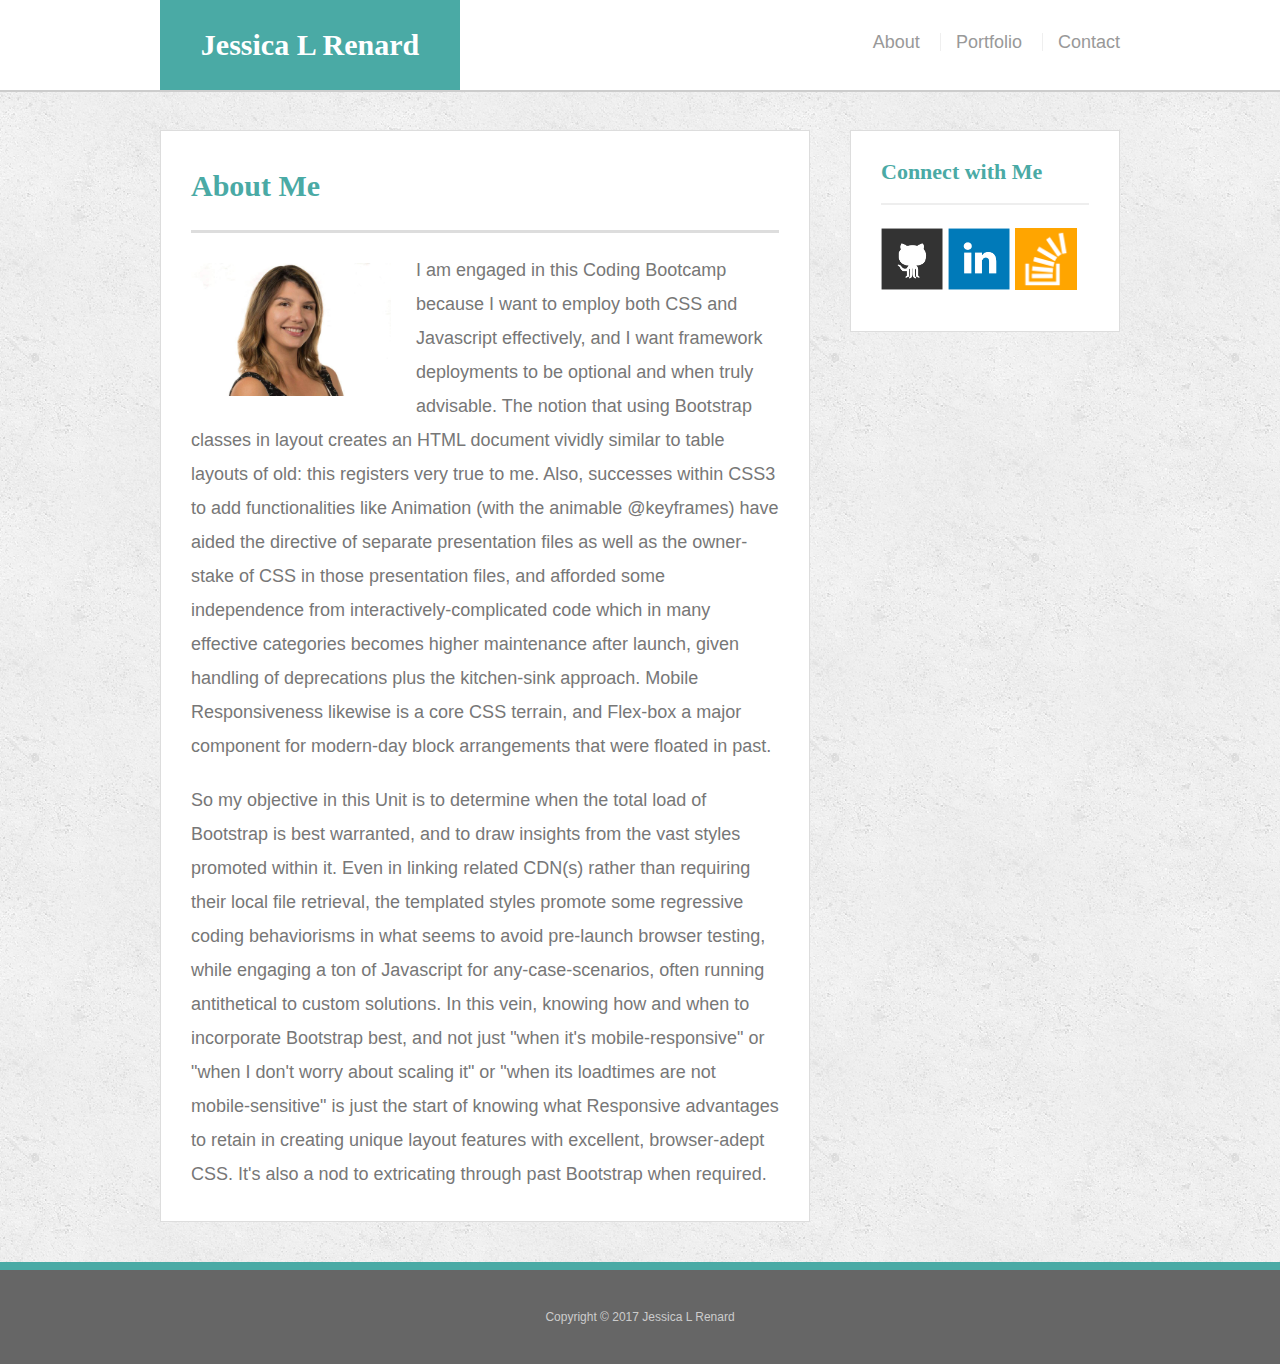
<file: index.html>
<!doctype html>
<html lang="en-us">

<head>
  <meta charset="UTF-8">
  <title>About | Jessica L Renard</title>
  <link rel="stylesheet" type="text/css" href="assets/css/reset.css">
  <link rel="stylesheet" type="text/css" href="assets/css/style.css">
</head>

<body>

  <header id="masthead">
    <div class="container">
      <a href="index.html" id="logo">Jessica L Renard</a>
      <nav>
        <a href="index.html">About</a>
        <a href="portfolio.html">Portfolio</a>
        <a href="contact.html">Contact</a>
      </nav>
    </div>
  </header>

  <div id="main-container" class="container">
    <section class="main-section">
      <h1>About Me</h1>

      <img src="assets/images/jess-pic.jpg" class="auth-image" alt="Jessica L Renard">

      <p>I am engaged in this Coding Bootcamp because I want to employ both CSS and Javascript effectively, and I want framework deployments to be optional and when truly advisable. The notion that using Bootstrap classes in layout creates an HTML document vividly similar to table layouts of old: this registers very true to me. Also, successes within CSS3 to add functionalities like Animation (with the animable @keyframes) have aided the directive of separate presentation files as well as the owner-stake of CSS in those presentation files, and afforded some independence from interactively-complicated code which in many effective categories becomes higher maintenance after launch, given handling of deprecations plus the kitchen-sink approach. Mobile Responsiveness likewise is a core CSS terrain, and Flex-box a major component for modern-day block arrangements that were floated in past.</p> 

      <p>So my objective in this Unit is to determine when the total load of Bootstrap is best warranted, and to draw insights from the vast styles promoted within it. Even in linking related CDN(s) rather than requiring their local file retrieval, the templated styles promote some regressive coding behaviorisms in what seems to avoid pre-launch browser testing, while engaging a ton of Javascript for any-case-scenarios,  often running antithetical to custom solutions. In this vein, knowing how and when to incorporate Bootstrap best, and not just "when it's mobile-responsive" or "when I don't worry about scaling it" or "when its loadtimes are not mobile-sensitive" is just the start of knowing what Responsive advantages to retain in creating unique layout features with excellent, browser-adept CSS. It's also a nod to extricating through past Bootstrap when required.</p>

    </section>

    <section class="sidebar">
      <div id="connect">
        <h2>Connect with Me</h2>

        <a href="https://github.com/JessRen"><img src="assets/images/github-128.png" class="social" alt="GitHub" /></a>
        <a href="https://www.linkedin.com/in/jessicalrenard/"><img src="assets/images/linkedin-128.png" class="social" alt="LinkedIn" /></a>
        <a href="https://stackexchange.com/users/2325968/jess-renard"><img src="assets/images/stackoverflow-128.png" class="social" alt="Stack Overflow" /></a>
      </div>
    </section>
  </div>

  <footer>
    <div class="container">
      Copyright &copy; 2017 Jessica L Renard
    </div>
  </footer>
</body>
</file>
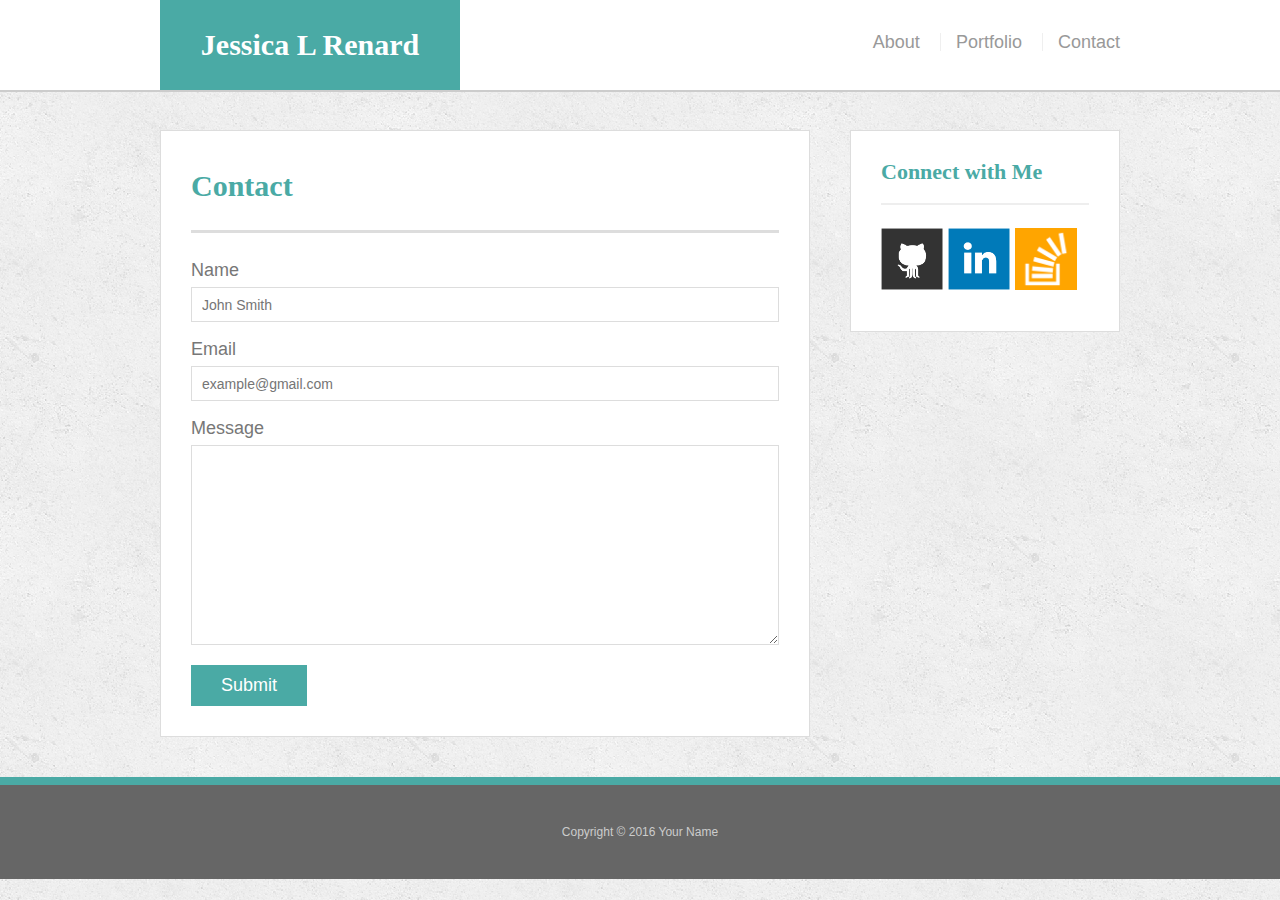
<file: contact.html>
<!doctype html>
<html lang="en-us">

<head>
  <meta charset="UTF-8">
  <title>Contact | Your Name</title>
  <link rel="stylesheet" type="text/css" href="assets/css/reset.css">
  <link rel="stylesheet" type="text/css" href="assets/css/style.css">
</head>

<body>

  <header id="masthead">
    <div class="container">
      <a href="index.html" id="logo">Jessica L Renard</a>
      <nav>
        <a href="index.html">About</a>
        <a href="portfolio.html">Portfolio</a>
        <a href="contact.html">Contact</a>
      </nav>
    </div>
  </header>

  <div id="main-container" class="container">
    <section class="main-section">
      <h1>Contact</h1>

      <form id="contact-form">
        <ul>
          <li>
            <label for="name">Name</label>
            <input type="text" id="name" name="name" placeholder="John Smith" required="required">
          </li>
          <li>
            <label for="email">Email</label>
            <input type="email" id="email" name="email" placeholder="example@gmail.com" required="required">
          </li>
          <li>
            <label for="message">Message</label>
            <textarea id="message" name="message" required="required"></textarea>
          </li>
        </ul>
        <input type="submit">
      </form>

    </section>

    <section class="sidebar">
      <div id="connect">
        <h2>Connect with Me</h2>

        <a href="#"><img src="assets/images/github-128.png" class="social" alt="GitHub" /></a>
        <a href="#"><img src="assets/images/linkedin-128.png" class="social" alt="LinkedIn" /></a>
        <a href="#"><img src="assets/images/stackoverflow-128.png" class="social" alt="Stack Overflow" /></a>
      </div>
    </section>
  </div>

  <footer>
    <div class="container">
      Copyright &copy; 2016 Your Name
    </div>
  </footer>
</body>

</html>
</file>
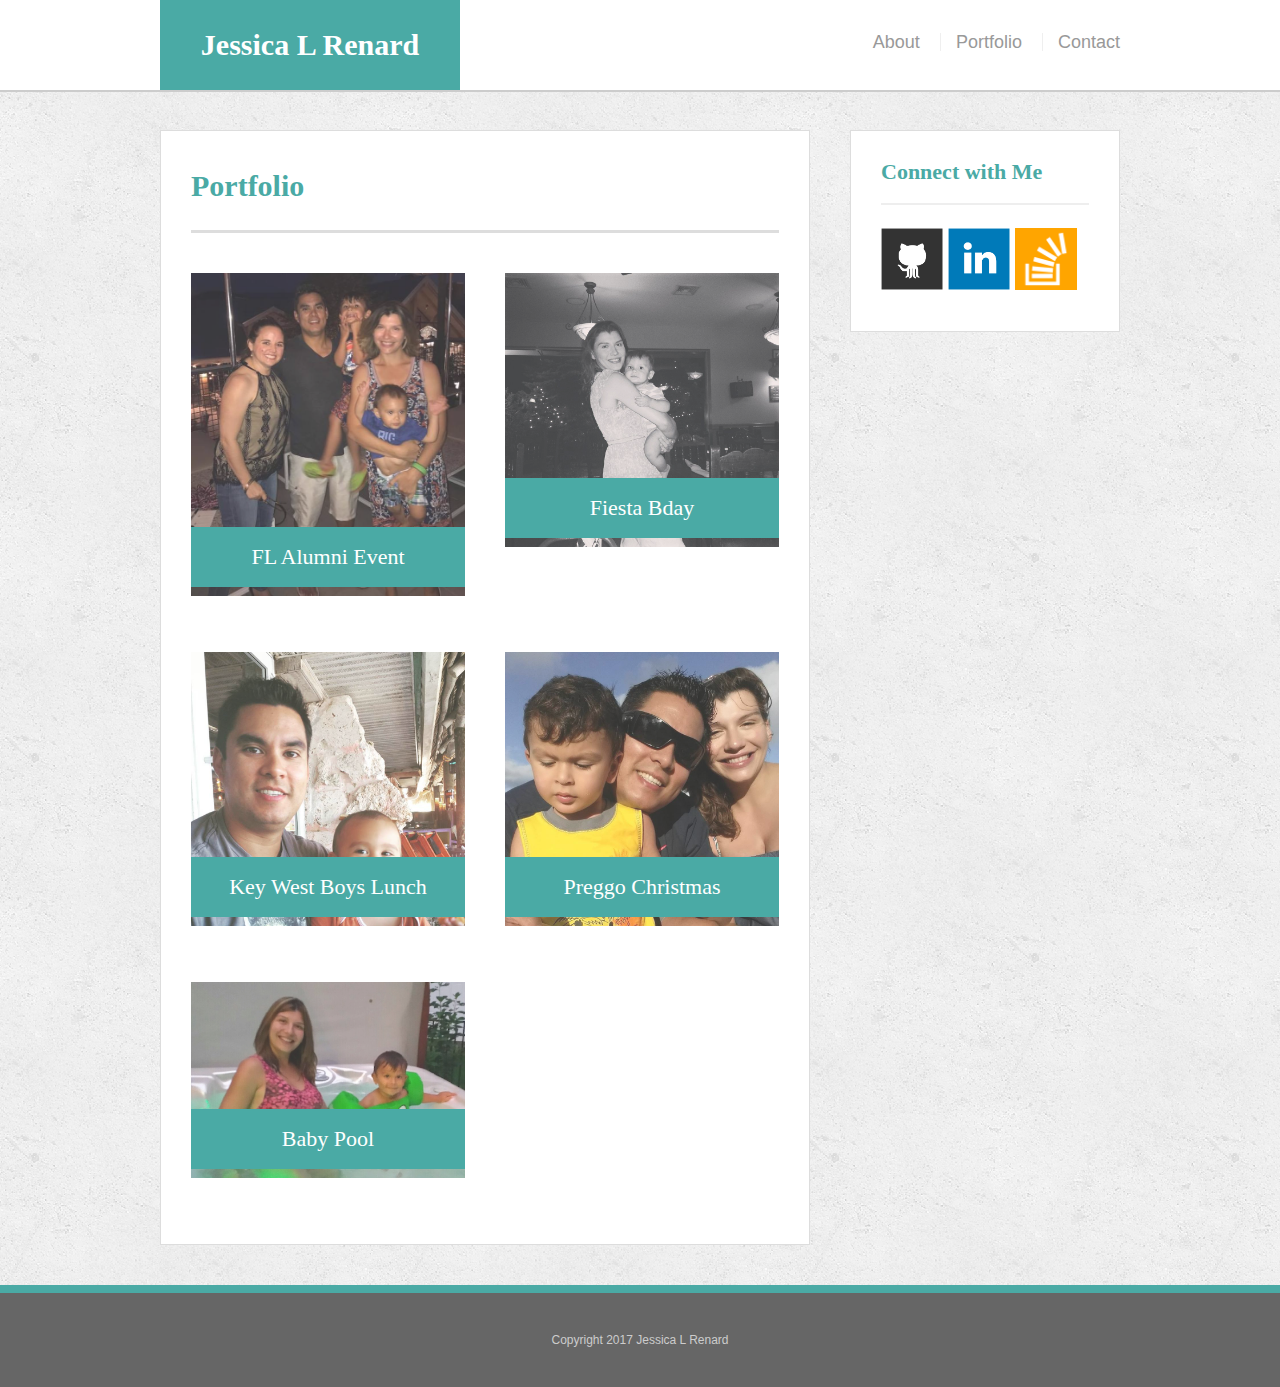
<file: portfolio.html>
<!doctype html>
<html lang="en-us">

<head>
  <meta charset="UTF-8">
  <title>Portfolio | Your Name</title>
  <link rel="stylesheet" type="text/css" href="assets/css/reset.css">
  <link rel="stylesheet" type="text/css" href="assets/css/style.css">
</head>

<body>

  <header id="masthead">
    <div class="container">
      <a href="index.html" id="logo">Jessica L Renard</a>
      <nav>
        <a href="index.html">About</a>
        <a href="portfolio.html">Portfolio</a>
        <a href="contact.html">Contact</a>
      </nav>
    </div>
  </header>

  <div id="main-container" class="container">
    <section class="main-section">
      <h1>Portfolio</h1>

      <div class="work">
        <img src="assets/images/Orlando-event.jpg" alt="FL-alumni-event">

        <h3>FL Alumni Event</h3>
      </div>
      <div class="work">
        <img src="assets/images/fiesta-food-bday.jpg" alt="Fiesta Bday">

        <h3>Fiesta Bday</h3>
      </div>
      <div class="work">
        <img src="assets/images/key-west-boys-lunch.jpg" alt="Key West Boys Lunch">

        <h3>Key West Boys Lunch</h3>
      </div>
      <div class="work">
        <img src="assets/images/preggo-xmas2.jpg" alt="Preggo Xmas">

        <h3>Preggo Christmas</h3>
      </div>
      <div class="work">
        <img src="assets/images/baby-pool.jpg" alt="Baby Pool">

        <h3>Baby Pool</h3>
      </div>

    </section>

    <section class="sidebar">
      <div id="connect">
        <h2>Connect with Me</h2>

        <a href="#"><img src="assets/images/github-128.png" class="social" alt="GitHub" /></a>
        <a href="#"><img src="assets/images/linkedin-128.png" class="social" alt="LinkedIn" /></a>
        <a href="#"><img src="assets/images/stackoverflow-128.png" class="social" alt="Stack Overflow" /></a>
      </div>
    </section>
  </div>
</body>
  <footer>
    <div class="container">
      Copyright 2017 Jessica L Renard
    </div>
  </footer>


</html>
</file>
<file: assets/css/style.css>
body {
  font-family: Arial, "Helvetica Neue", Helvetica, sans-serif;
  font-size: 18px;
  line-height: 34px;
  color: #777;
  background: url("../images/concrete_seamless.png");
}

* {
  box-sizing: border-box;
}

/* general */

.container {
  width: 100%;
  max-width: 960px;
  margin: 0 auto;
  clear: both;
}

h1,
h2,
h3,
p {
  margin-bottom: 20px;
}

p:last-child {
  margin-bottom: 0;
}

h1,
h2,
h3 {
  font-family: Georgia, Times, "Times New Roman", serif;
  font-weight: 700;
  color: #4aaaa5;
}

h1 {
  padding-bottom: 20px;
  font-size: 30px;
  line-height: 49px;
  border-bottom: 3px solid #ddd;
}

h2,
h3 {
  font-size: 22px;
}

/* header */

#masthead {
  position: fixed;
  z-index: 99;
  width: 100%;
  margin: 0 0 30px;
  overflow: auto;
  
  background: #fff;
  border-bottom: 2px solid #ccc;
}

#logo {
  float: left;
  width: 300px;
  height: 90px;
  font-family: Georgia, Times, "Times New Roman", serif;
  font-size: 30px;
  font-weight: 700;
  line-height: 90px;
  color: #fff;
  text-align: center;
  text-decoration: none;
  background: #4aaaa5;
}

nav {
  float: right;
  margin-top: 25px;
}

nav a {
  display: inline-block;
  padding-left: 15px;
  margin-left: 15px;
  line-height: 18px;
  color: #999;
  text-decoration: none;
  border-left: 1px solid #efefef;
}

nav a:first-child {
  border-left: 0 none;
}

/* footer */

footer {
  padding: 30px 0;
  clear: both;
  font-size: 12px;
  color: #fff;
  color: #ccc;
  text-align: center;
  background: #666;
  border-top: 8px solid #4aaaa5;
}

/* sidebar */

.sidebar {
  float: right;
  width: 100%;
  max-width: 270px;
  padding: 30px;
  margin-bottom: 20px;
  background: #fff;
  border: 1px solid #ddd;
}

h3,
.sidebar h2 {
  padding-bottom: 20px;
  margin-bottom: 15px;
  line-height: 22px;
  border-bottom: 2px solid #eee;
}

.social {
  width: 62px;
  height: 62px;
  margin-top: 8px;
  margin-right: 5px;
}

.social:last-child {
  margin-right: 0;
}

/* main */

#main-container {
  padding-top: 130px;
}

.main-section {
  float: left;
  width: 100%;
  max-width: 650px;
  padding: 30px;
  margin: 0 0 40px;
  background: #fff;
  border: 1px solid #ddd;
}

/* portfolio page */

.work {
  position: relative;
  float: left;
  width: 274px;
  margin: 20px 0 25px;
  overflow: auto;
}

.work:nth-child(even) {
  margin-right: 40px;
}

.work img {
  width: 100%;
  border: 0 none;
  opacity: 0.8;
}

.work h3 {
  position: absolute;
  bottom: 20px;
  width: 100%;
  padding: 15px;
  margin-bottom: 0;
  font-weight: 300;
  line-height: 30px;
  color: #fff;
  text-align: center;
  background: #4aaaa5;
  border-bottom: 0;
}

.auth-image {
  float: left;
  width: 200px;
  height: auto;
  margin-top: 10px;
  margin-right: 25px;
}

/* contact page */

#contact-form ul {
  margin-bottom: 20px;
}

#contact-form li {
  margin-bottom: 10px;
}

label,
input[type=text],
input[type=email],
textarea {
  display: block;
  width: 100%;
}

input[type=text],
input[type=email],
textarea {
  height: 35px;
  padding: 0 10px;
  font-size: 14px;
  border: 1px solid #ddd;
}

textarea {
  height: 200px;
}

input[type=submit] {
  padding: 10px 30px;
  font-size: 18px;
  color: #fff;
  cursor: pointer;
  background: #4aaaa5;
  border: 0 none;
}
</file>
